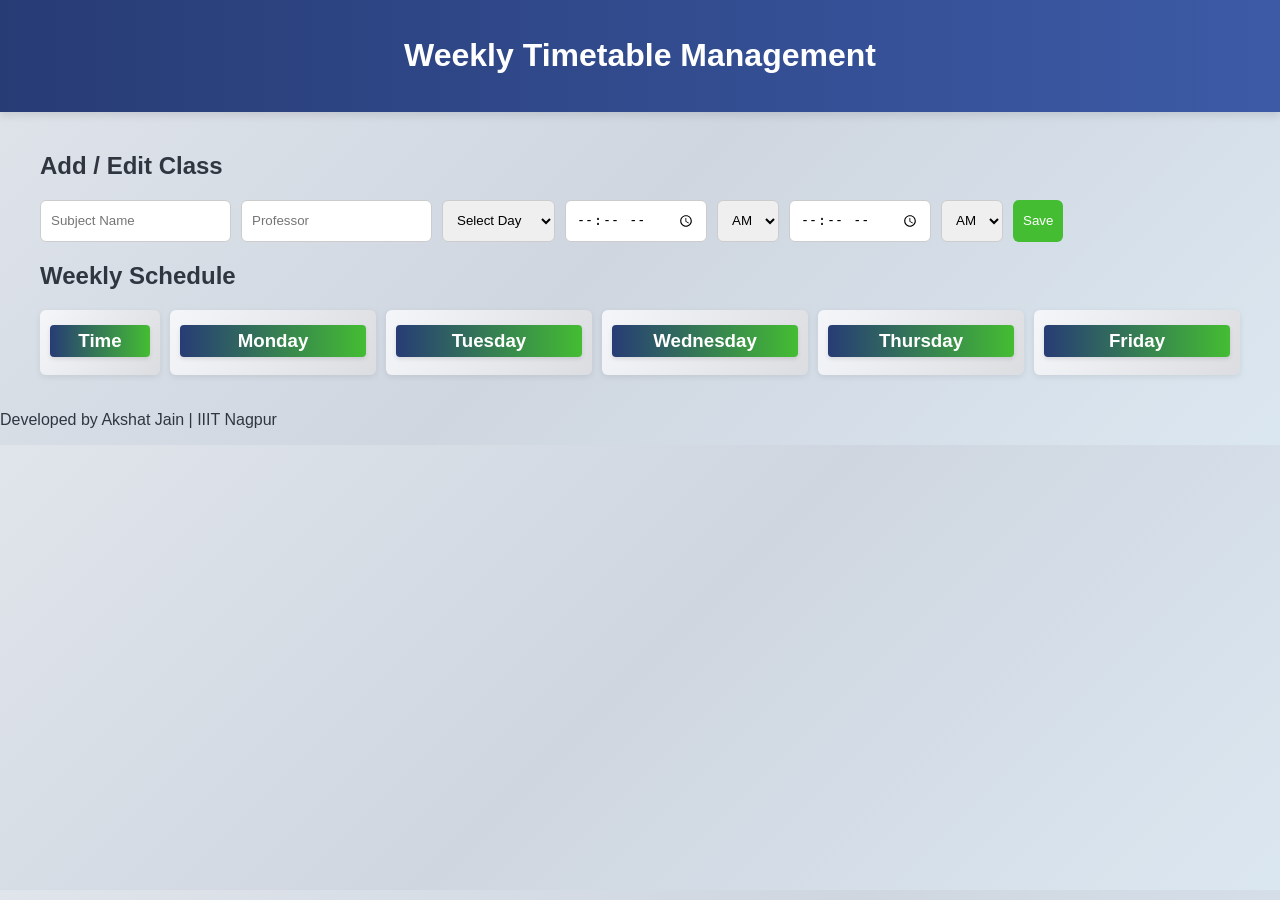
<file: index.html>
<!DOCTYPE html>
<html lang="en">
<head>
  <meta charset="UTF-8" />
  <meta name="viewport" content="width=device-width, initial-scale=1.0"/>
  <title>Weekly Timetable Management</title>
  <link rel="stylesheet" href="style.css">
</head>
<body>
  <header>
    <h1>Weekly Timetable Management</h1>
  </header>

  <main>
    <!-- Form -->
    <section class="form-section">
      <h2>Add / Edit Class</h2>
      <form id="timetableForm">
        <input type="text" id="subject" placeholder="Subject Name" required>
        <input type="text" id="professor" placeholder="Professor" required>
        <select id="day" required>
          <option value="">Select Day</option>
          <option>Monday</option>
          <option>Tuesday</option>
          <option>Wednesday</option>
          <option>Thursday</option>
          <option>Friday</option>
        </select>
      
        <!-- Start Time -->
<input type="time" id="startTime" required style="width:120px;">
<select id="startAMPM" required>
  <option>AM</option>
  <option>PM</option>
</select>

<!-- End Time -->
<input type="time" id="endTime" required style="width:120px;">
<select id="endAMPM" required>
  <option>AM</option>
  <option>PM</option>
</select>

      
        <button type="submit">Save</button>
      </form>
      
      <p id="errorMsg" class="error"></p>
    </section>

    <!-- Weekly Timetable -->
    <section class="table-section">
      <h2>Weekly Schedule</h2>
      <div class="timetable-grid">
        <!-- Time column -->
        <div class="time-column" id="Time"><h3>Time</h3><ul></ul></div>
    
        <!-- Day columns (Mon-Fri) -->
        <div class="day-column" id="Monday"><h3>Monday</h3><ul></ul></div>
        <div class="day-column" id="Tuesday"><h3>Tuesday</h3><ul></ul></div>
        <div class="day-column" id="Wednesday"><h3>Wednesday</h3><ul></ul></div>
        <div class="day-column" id="Thursday"><h3>Thursday</h3><ul></ul></div>
        <div class="day-column" id="Friday"><h3>Friday</h3><ul></ul></div>
    </div>
    
    </section>
  </main>

  <footer>
    <p>Developed by Akshat Jain | IIIT Nagpur</p>
  </footer>

  <script src="script.js"></script>
</body>
</html>
</file>
<file: style.css>
body {
    font-family: Arial, sans-serif;
    margin: 0;
    background: linear-gradient(135deg, #e0e5eb, #cfd6e0, #dbe7f0); /* slightly richer and smoother gradient */
    color: #2f3640;
}


/* Header remains slightly vibrant for contrast */
header {
    background: linear-gradient(90deg, #273c75, #3c5aa6);
    color: white;
    padding: 1rem;
    text-align: center;
    box-shadow: 0 4px 8px rgba(0,0,0,0.1);
}


main {
    padding: 20px;
    max-width: 1200px;
    margin: auto;
}

/* Form */
form {
    display: flex;
    flex-wrap: wrap;
    gap: 10px;
    margin-bottom: 15px;
}

form input, form select, form button {
    padding: 10px;
    border: 1px solid #ccc;
    border-radius: 6px;
}

form button {
    background: #44bd32;
    color: white;
    cursor: pointer;
    border: none;
}

form button:hover {
    background: #27ae60;
}

.error {
    color: red;
    font-size: 0.9rem;
}

/* Weekly Grid */
.timetable-grid {
    display: grid;
    grid-template-columns: 120px repeat(5, 1fr);
    gap: 10px;
    margin-top: 20px;
}

.time-column,
.day-column {
    background: linear-gradient(120deg, #f5f6fa, #dcdde1);
    border-radius: 6px;
    padding: 10px;
    box-shadow: 0 2px 6px rgba(0,0,0,0.08);
}
/* Time column header */
.time-column h3,
.day-column h3 {
    text-align: center;
    margin: 5px 0;
    background: linear-gradient(90deg, #273c75, #44bd32);
    color: white;
    padding: 5px;
    border-radius: 4px;
    box-shadow: 0 2px 4px rgba(0,0,0,0.1);
}

.time-column ul,
.day-column ul {
    list-style: none;
    padding: 0;
    margin: 8px 0 0 0;
}

/* Time slot item (left column) */
.time-column ul li {
    background: #f5f6fa;
    border-bottom: 2px solid #7f8fa6;
    margin: 6px 0;
    padding: 8px;
    border-radius: 6px;
    text-align: center;
    font-weight: 600;
    min-height: 56px;
    display: flex;
    align-items: center;
    justify-content: center;
}

/* Class card inside day columns */
.class-card {
    background: white;
    border-bottom: 2px solid #7f8fa6; /* horizontal line to separate classes */
    margin: 6px 0;
    padding: 8px;
    border-radius: 6px;
    font-size: 0.9rem;
    min-height: 56px;
    display: flex;
    flex-direction: column;
    justify-content: center;
}

.action-btn {
    cursor: pointer;
    padding: 3px 7px;
    border-radius: 4px;
    margin: 4px 3px 0 0;
    font-size: 0.8rem;
    border: none;
}

.edit {
    background: #f39c12;
    color: white;
}

.delete {
    background: #e84118;
    color: white;
}

.highlight {
    background: #7bed9f;
    font-weight: bold;
}

/* Responsive */
@media (max-width: 900px) {
    .timetable-grid {
        grid-template-columns: 100px repeat(2, 1fr); /* keep 2 days side by side */
        gap: 8px;
    }
    form {
        flex-direction: column;
        gap: 8px;
    }
    form input, form select, form button {
        width: 100%;
    }
}

/* Mobile-friendly horizontal layout for timetable */
@media (max-width: 600px) {
    .timetable-grid {
        display: flex;
        flex-direction: column;
        gap: 10px;
    }

    .time-column, .day-column {
        display: flex;
        flex-direction: column;
        min-width: auto;
    }

    .day-column ul, .time-column ul {
        display: flex;
        flex-direction: column;
        padding: 0;
        margin: 0;
    }

    /* Each row: time + classes aligned horizontally */
    .day-column ul li, .time-column ul li {
        display: flex;
        align-items: center;
        justify-content: flex-start;
        padding: 6px 8px;
        font-size: 0.85rem;
    }

    /* Wrap time and class side by side */
    .time-column ul li {
        width: 90px; /* fixed width for time */
        flex-shrink: 0;
        text-align: left;
        margin: 3px 5px 3px 0;
    }

    .day-column ul li {
        display: flex;
        flex-direction: row; /* time + class side by side */
        align-items: center;
        justify-content: flex-start;
        padding: 6px 8px;
        min-height: 50px;
        gap: 10px;
    }


    /* Time block inside the class card */
    .class-card::before {
        content: attr(data-time);
        flex-shrink: 0;
        width: 90px; /* fixed width for time */
        font-weight: 600;
        text-align: left;
        color: #2f3640;
    }

    .class-card {
        flex: 1; /* remaining space for class content */
        display: flex;
        flex-direction: column;
        justify-content: center;
        padding: 6px 8px;
        min-height: 50px;
    }


    /* Form adjustments */
    form {
        flex-direction: column;
        gap: 8px;
    }

    form input, form select, form button {
        width: 100%;
        font-size: 0.9rem;
        padding: 8px;
    }

    /* Buttons smaller */
    .action-btn {
        padding: 2px 5px;
        font-size: 0.75rem;
        margin: 2px 2px 0 0;
    }
    .time-column { display: none; }
}

/* Optional: scroll for horizontal overflow if still too wide */
@media (max-width: 480px) {
    .timetable-grid {
        overflow-x: auto;
        display: flex; /* keep 600px style */
        flex-direction: column;
        gap: 10px;
    }

    .day-column {
        display: flex;
        flex-direction: column;
        min-width: auto;
    }

    .day-column ul {
        display: flex;
        flex-direction: column;
        padding: 0;
        margin: 0;
    }

    .day-column ul li {
        display: flex;
        flex-direction: row; /* time + class side by side */
        align-items: center;
        justify-content: flex-start;
        padding: 6px 8px;
        min-height: 50px;
        gap: 10px;
        font-size: 0.85rem;
    }

    /* Time block inside the class card */
    .class-card::before {
        content: attr(data-time);
        flex-shrink: 0;
        width: 90px; /* fixed width for time */
        font-weight: 600;
        text-align: left;
        color: #2f3640;
    }

    .class-card {
        flex: 1; /* remaining space for class content */
        display: flex;
        flex-direction: column;
        justify-content: center;
        padding: 6px 8px;
        min-height: 50px;
    }

    /* Hide time column for small screens */
    .time-column {
        display: none;
    }

    /* Form adjustments */
    form {
        flex-direction: column;
        gap: 8px;
    }

    form input, form select, form button {
        width: 100%;
        font-size: 0.9rem;
        padding: 8px;
    }

    /* Buttons smaller */
    .action-btn {
        padding: 2px 5px;
        font-size: 0.75rem;
        margin: 2px 2px 0 0;
    }
}
</file>
